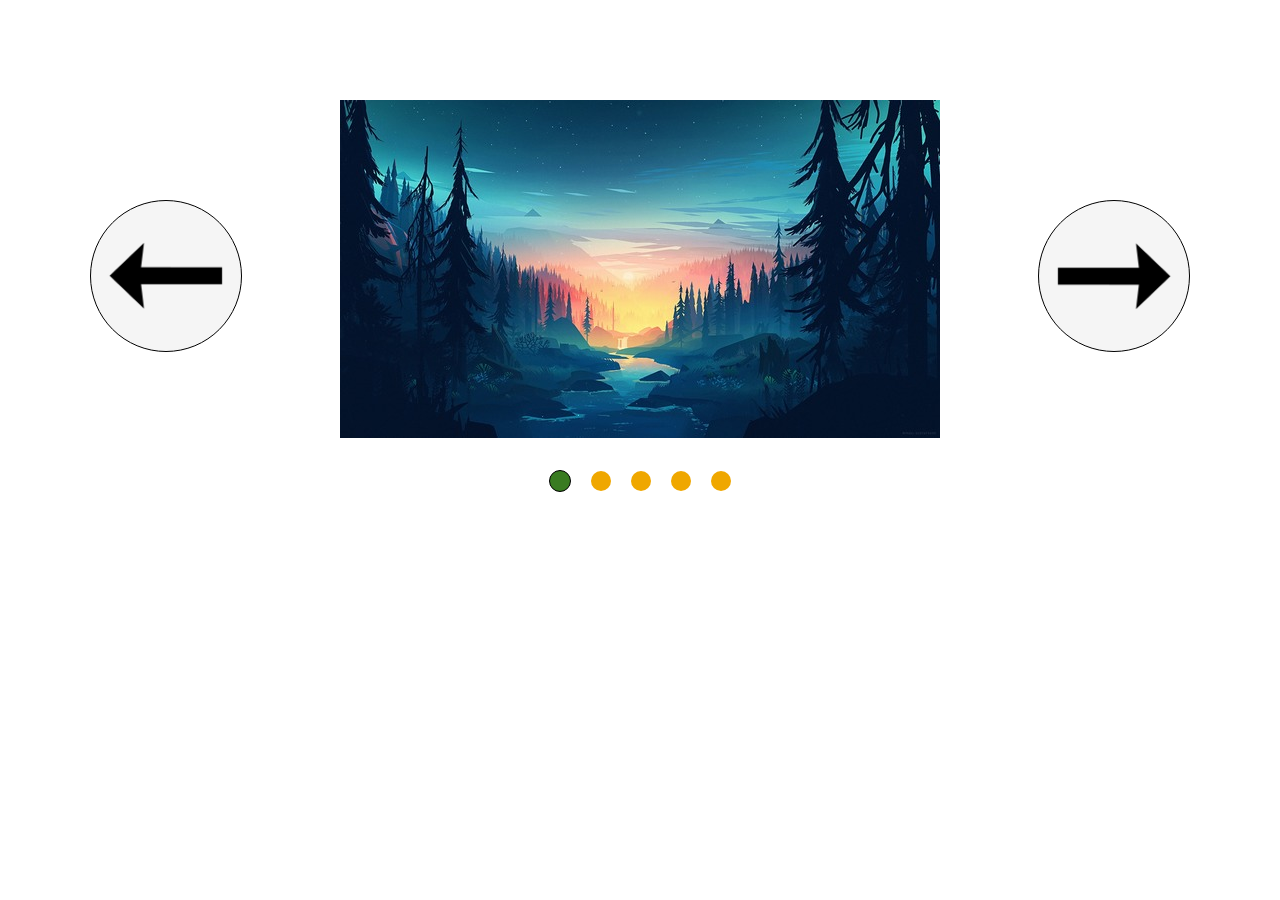
<file: slider.html>
<!DOCTYPE html>
<html lang="en">
<head>
    <meta charset="UTF-8">
    <meta http-equiv="X-UA-Compatible" content="IE=edge">
    <meta name="viewport" content="width=device-width, initial-scale=1.0">
    <title>Slider Purrweb</title>
    <link rel="stylesheet" href="css/slider/slider.css">
</head>
<body>
  <div class="container">
	<section class="carousel_box">
		<div class="carousel_image">
		  <ul class="carousel_list">
			<li class="carousel_item">
			  <img src="img/slider/img1.jpg" alt="image">
			</li>
			<li class="carousel_item">
			  <img src="img/slider/img2.jpg" alt="image">
			</li>
			<li class="carousel_item">
			  <img src="img/slider/img3.jpg" alt="image">
			</li>
			<li class="carousel_item">
			  <img src="img/slider/img4.jpg" alt="image">
			</li>
			<li class="carousel_item">
			  <img src="img/slider/img5.jpg" alt="image">
			</li>
		  </ul>
		</div>
	
		<ul class="carousel_dots-list">
		  <li class="carousel_dots-item carousel_dots-item--active"></li>
		  <li class="carousel_dots-item"></li>
		  <li class="carousel_dots-item"></li>
		  <li class="carousel_dots-item"></li>
		  <li class="carousel_dots-item"></li>
		</ul>
	
		<div class="carousel_controls">
		  <div class="carousel_controls-back"></div>
		  <div class="carousel_controls-forward"></div>
		</div>
	</section>
  </div>
  
  <script src="js/slider.js"></script>
</body>
</html>
</file>
<file: css/slider/slider.css>
body {
    margin: 0;
    padding: 0;
}

ul {
    padding: 0;
    list-style: none;
}

.carousel_box {
    padding-top: 100px;
    margin: 0 auto;
    width: 1200px;
    position: relative;
}

.carousel_image {
    margin: 0px auto 20px;
    width: 600px;
    height: 350px;
    overflow: hidden;
    position: relative;
}

.carousel_item {
    position: absolute;
    top: 0;
}


.carousel_controls-back,
.carousel_controls-forward {
    width: 150px;
    height: 150px;
    background-image: url(/img/slider/arrow.jpg);
    background-size: contain;
    border-radius: 50%;
    position: absolute;
    cursor: pointer;
    border: 1px solid black;
}

.carousel_controls-back {
    top: 200px;
    left: 50px;
    transform: rotate(180deg);
}

.carousel_controls-forward {
    top: 200px;
    right: 50px;
    transform: rotate(0deg);
}

.carousel_item {
    width: 600px;
    height: 400px;
}

/* Dots */

.carousel_dots-list {
    margin: 0 auto;
    width: fit-content;
    display: flex;
    justify-content: center;
    align-items: center;
}

.carousel_dots-item {
    width: 20px;
    height: 20px;
    border-radius: 50%;
    background-color: #efa700;
    cursor: pointer;
}

.carousel_dots-item:not(:last-child) {
    margin-right: 20px;
}

.carousel_dots-item--active {
    width: 20px;
    height: 20px;
    background-color: #397b21;
    border: 1px solid black;
}
</file>
